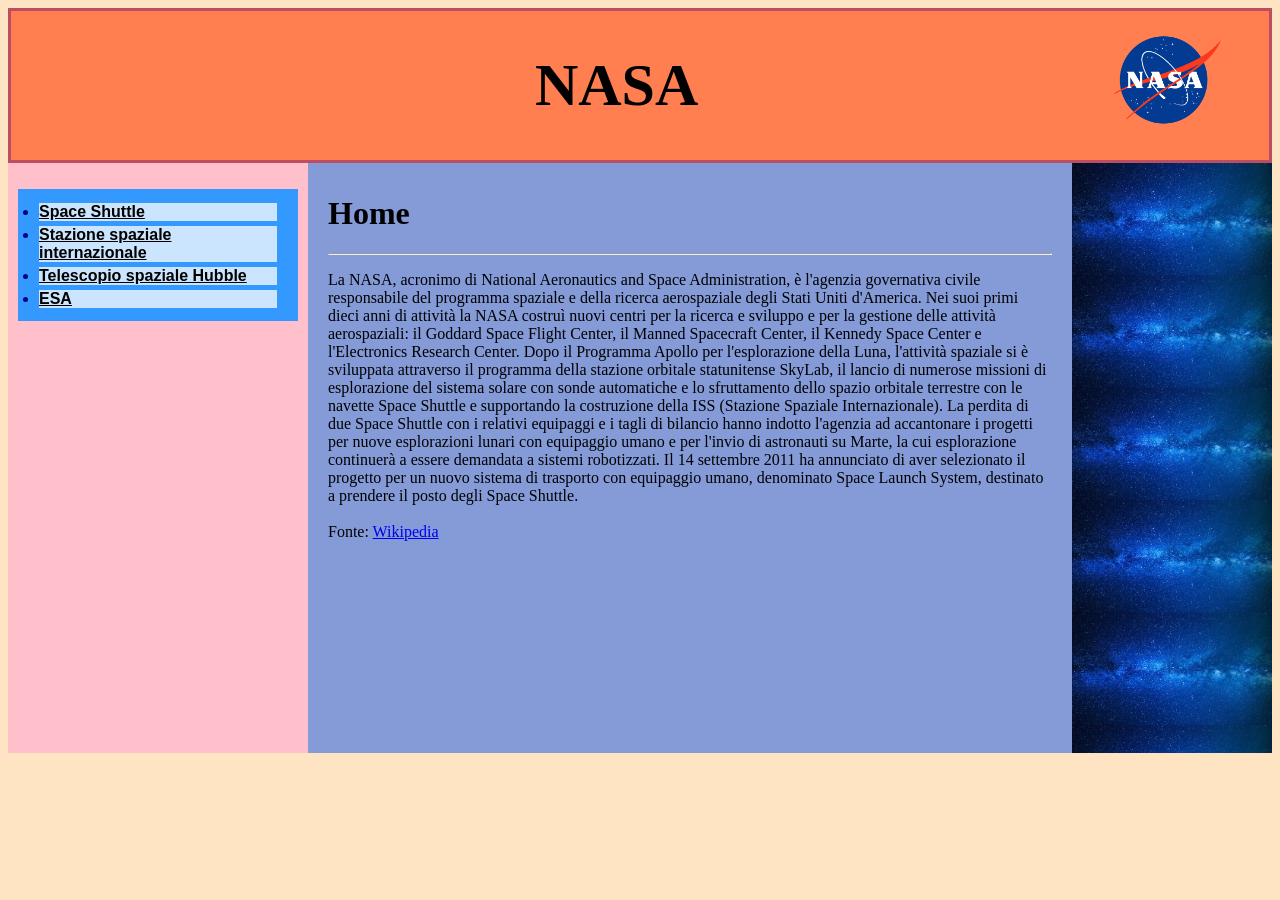
<file: index.html>
<?xml version = "1.0" encoding="ISO-8859-1"?>
<!DOCTYPE html PUBLIC "-//W3C//DTD XHTML 1.0 Strict//EN"
     "http://www.w3.org/TR/xhtml1/DTD/xhtml1-strict.dtd">

<html xmlns="http://www.w3.org/1999/xhtml" xml:lang="en" lang="en">
<head>
    <title>NASA</title>
    <link rel="stylesheet" href="css_xhtml1.css" type="text/css">
    <link rel="shortcut icon" href="immagini/NASA_logo.svg.png"/>
</head>

<body>

    <div id="top">
        <img src="immagini/NASA_logo.svg.png" width="120" alt="Logo" class="dx"/>    
        <h1 id="titolo">NASA</h1>       
    </div>
        
    <div id="content">

        <div id="center" class="colonna">
            <h1>Home</h1>
            <hr />
            <p>La NASA, acronimo di National Aeronautics and Space Administration, &egrave; l'agenzia governativa civile responsabile del programma spaziale e della ricerca aerospaziale degli Stati Uniti d'America.

               Nei suoi primi dieci anni di attivit&agrave; la NASA costru&igrave; nuovi centri per la ricerca e sviluppo e per la gestione delle attivit&agrave; aerospaziali: il Goddard Space Flight Center, il Manned Spacecraft Center, il Kennedy Space Center e l'Electronics Research Center.
                    
               Dopo il Programma Apollo per l'esplorazione della Luna, l'attivit&agrave; spaziale si &egrave; sviluppata attraverso il programma della stazione orbitale statunitense SkyLab, il lancio di numerose missioni di esplorazione del sistema solare con sonde automatiche e lo sfruttamento dello spazio orbitale terrestre con le navette Space Shuttle e supportando la costruzione della ISS (Stazione Spaziale Internazionale).
                    
               La perdita di due Space Shuttle con i relativi equipaggi e i tagli di bilancio hanno indotto l'agenzia ad accantonare i progetti per nuove esplorazioni lunari con equipaggio umano e per l'invio di astronauti su Marte, la cui esplorazione continuer&agrave; a essere demandata a sistemi robotizzati. Il 14 settembre 2011 ha annunciato di aver selezionato il progetto per un nuovo sistema di trasporto con equipaggio umano, denominato Space Launch System, destinato a prendere il posto degli Space Shuttle. 
            <br /><br />
            Fonte: <a href="https://it.wikipedia.org/wiki/NASA">Wikipedia</a>
            </p>
        </div>
            
        <div id="navbar" class="colonna">
            <ul class="nav">
                <li><a href="pag1.html">Space Shuttle</a></li>
                <li><a href="pag2.html">Stazione spaziale internazionale</a></li>
                <li><a href="pag3.html">Telescopio spaziale Hubble</a></li>
                <li><a href="pag4.html">ESA</a></li>
            </ul>
        </div>

        <div id="right" class="colonna">
        </div>
    </div>

</body>
</html>
</file>
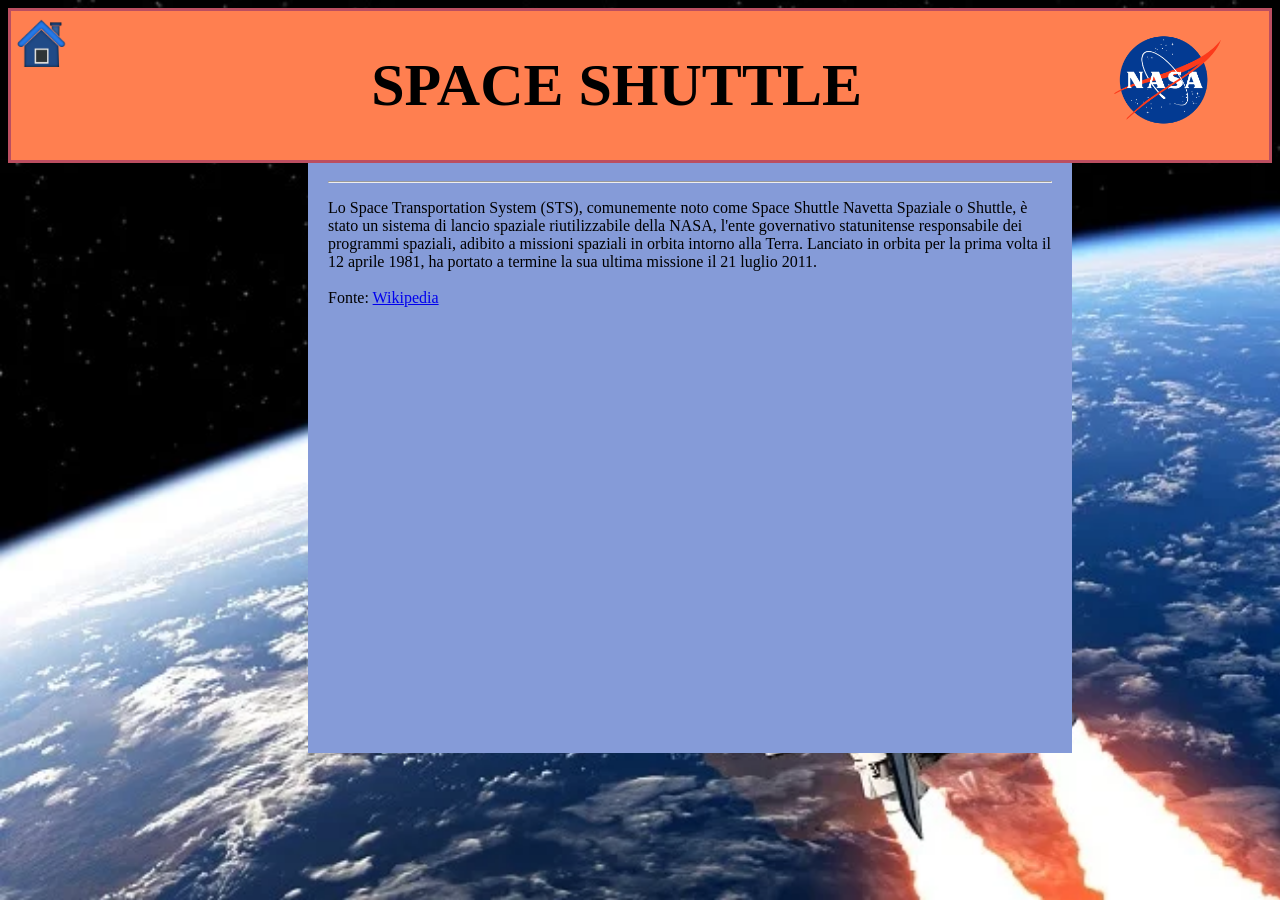
<file: pag1.html>
<?xml version = "1.0" encoding="ISO-8859-1"?>
<!DOCTYPE html PUBLIC "-//W3C//DTD XHTML 1.0 Strict//EN"
     "http://www.w3.org/TR/xhtml1/DTD/xhtml1-strict.dtd">

<html xmlns="http://www.w3.org/1999/xhtml" xml:lang="en" lang="en">
<head>
    <title>Space Shuttle</title>
    <link rel="stylesheet" href="css_xhtml1.css" type="text/css">
    <link rel="shortcut icon" href="immagini/NASA_logo.svg.png"/>
</head>

<body style="background-image: url(immagini/ImageForArticle_1441.webp); background-repeat: no-repeat; background-attachment: fixed; background-size: cover;">
    <div id="top">
        <a href="index.php" title="home page" style="float: left">
	        <img style="float: right;" src="immagini/R.b3423f74c717d44ce8e80d07dc75822a.png" alt="HOME" width="60"/>
	    </a>
        <img src="immagini/NASA_logo.svg.png" width="120" alt="Logo" class="dx"/>    
        <h1 id="titolo">SPACE SHUTTLE</h1>   
    
    </div>
        
    <div id="content">

        <div id="center" class="colonna">
            <hr />
            <p>Lo Space Transportation System (STS), comunemente noto come Space Shuttle Navetta Spaziale o Shuttle, &egrave; stato un sistema di lancio spaziale riutilizzabile della NASA, l'ente governativo statunitense responsabile dei programmi spaziali, adibito a missioni spaziali in orbita intorno alla Terra. 
               Lanciato in orbita per la prima volta il 12 aprile 1981, ha portato a termine la sua ultima missione il 21 luglio 2011.
               <br /><br />
               Fonte: <a href="https://it.wikipedia.org/wiki/Space_Shuttle">Wikipedia</a>
            </p>
        </div>
            
</body>
</html>
</file>
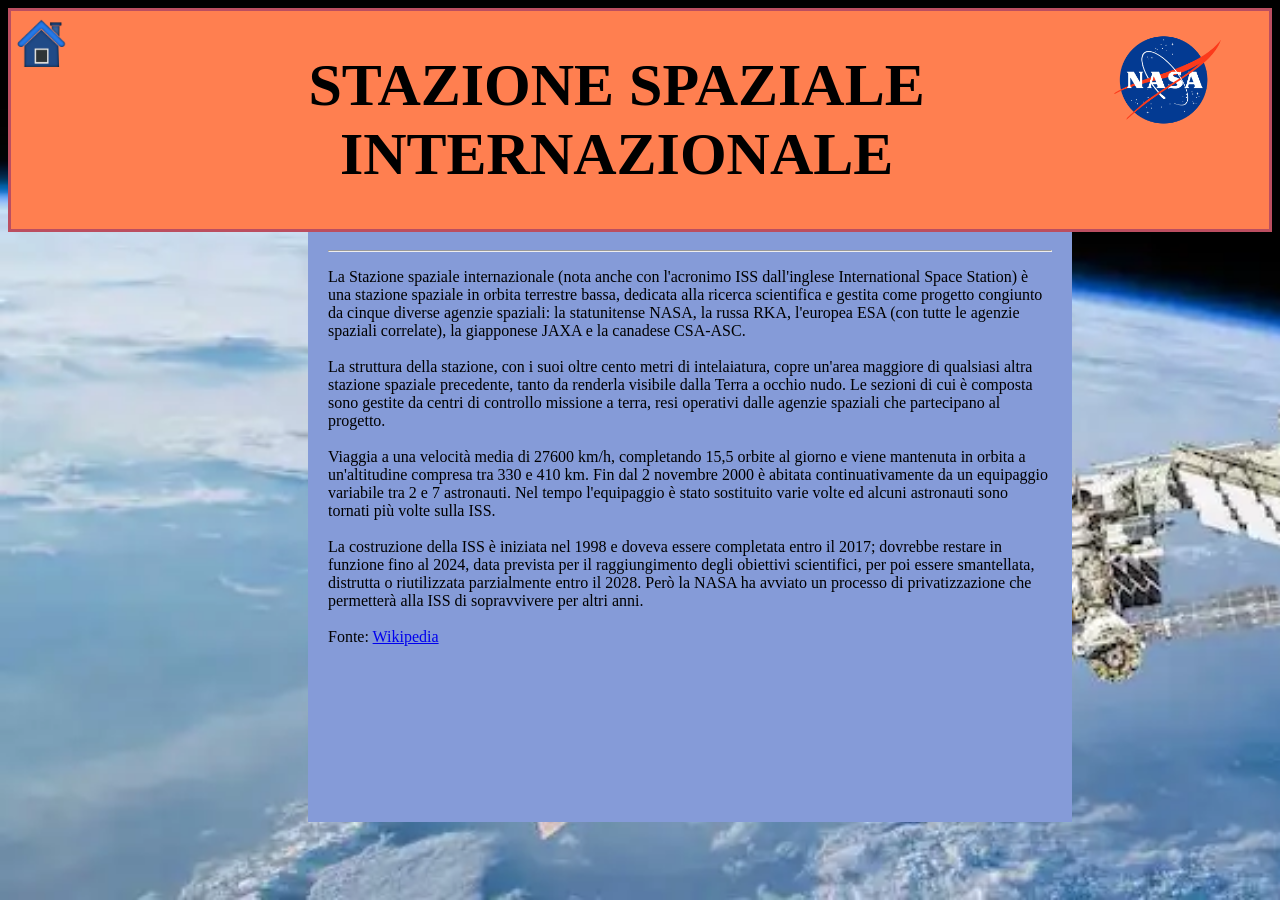
<file: pag2.html>
<?xml version = "1.0" encoding="ISO-8859-1"?>
<!DOCTYPE html PUBLIC "-//W3C//DTD XHTML 1.0 Strict//EN"
     "http://www.w3.org/TR/xhtml1/DTD/xhtml1-strict.dtd">

<html xmlns="http://www.w3.org/1999/xhtml" xml:lang="en" lang="en">
<head>
    <title>Stazione spaziale internazionale</title>
    <link rel="stylesheet" href="css_xhtml1.css" type="text/css">
    <link rel="shortcut icon" href="immagini/NASA_logo.svg.png"/>
</head>

<body style="background-image: url(immagini/iss.webp); background-repeat: no-repeat; background-attachment: fixed; background-size: cover;">
    <div id="top">
        <a href="index.php" title="home page" style="float: left">
	        <img style="float: right;" src="immagini/R.b3423f74c717d44ce8e80d07dc75822a.png" alt="HOME" width="60"/>
	    </a>
        <img src="immagini/NASA_logo.svg.png" width="120" alt="Logo" class="dx"/>    
        <h1 id="titolo">STAZIONE SPAZIALE INTERNAZIONALE</h1>   
    
    </div>
        
    <div id="content">

        <div id="center" class="colonna">
            <hr />
            <p>La Stazione spaziale internazionale (nota anche con l'acronimo ISS dall'inglese International Space Station) &egrave; una stazione spaziale in orbita terrestre bassa, dedicata alla ricerca scientifica e gestita come progetto congiunto da cinque diverse agenzie spaziali: la statunitense NASA, la russa RKA, l'europea ESA (con tutte le agenzie spaziali correlate), la giapponese JAXA e la canadese CSA-ASC.
                <br /><br />
                La struttura della stazione, con i suoi oltre cento metri di intelaiatura, copre un'area maggiore di qualsiasi altra stazione spaziale precedente, tanto da renderla visibile dalla Terra a occhio nudo. Le sezioni di cui &egrave; composta sono gestite da centri di controllo missione a terra, resi operativi dalle agenzie spaziali che partecipano al progetto.
                <br /><br />
                Viaggia a una velocit&agrave; media di 27600 km/h, completando 15,5 orbite al giorno e viene mantenuta in orbita a un'altitudine compresa tra 330 e 410 km. Fin dal 2 novembre 2000 &egrave; abitata continuativamente da un equipaggio variabile tra 2 e 7 astronauti. Nel tempo l'equipaggio &egrave; stato sostituito varie volte ed alcuni astronauti sono tornati pi&ugrave; volte sulla ISS.
                <br /><br />
                La costruzione della ISS &egrave; iniziata nel 1998 e doveva essere completata entro il 2017; dovrebbe restare in funzione fino al 2024, data prevista per il raggiungimento degli obiettivi scientifici, per poi essere smantellata, distrutta o riutilizzata parzialmente entro il 2028. Per&ograve; la NASA ha avviato un processo di privatizzazione che permetter&agrave; alla ISS di sopravvivere per altri anni. 
               <br /><br />
               Fonte: <a href="https://it.wikipedia.org/wiki/Stazione_spaziale_internazionale">Wikipedia</a>
            </p>
        </div>
            
</body>
</html>
</file>
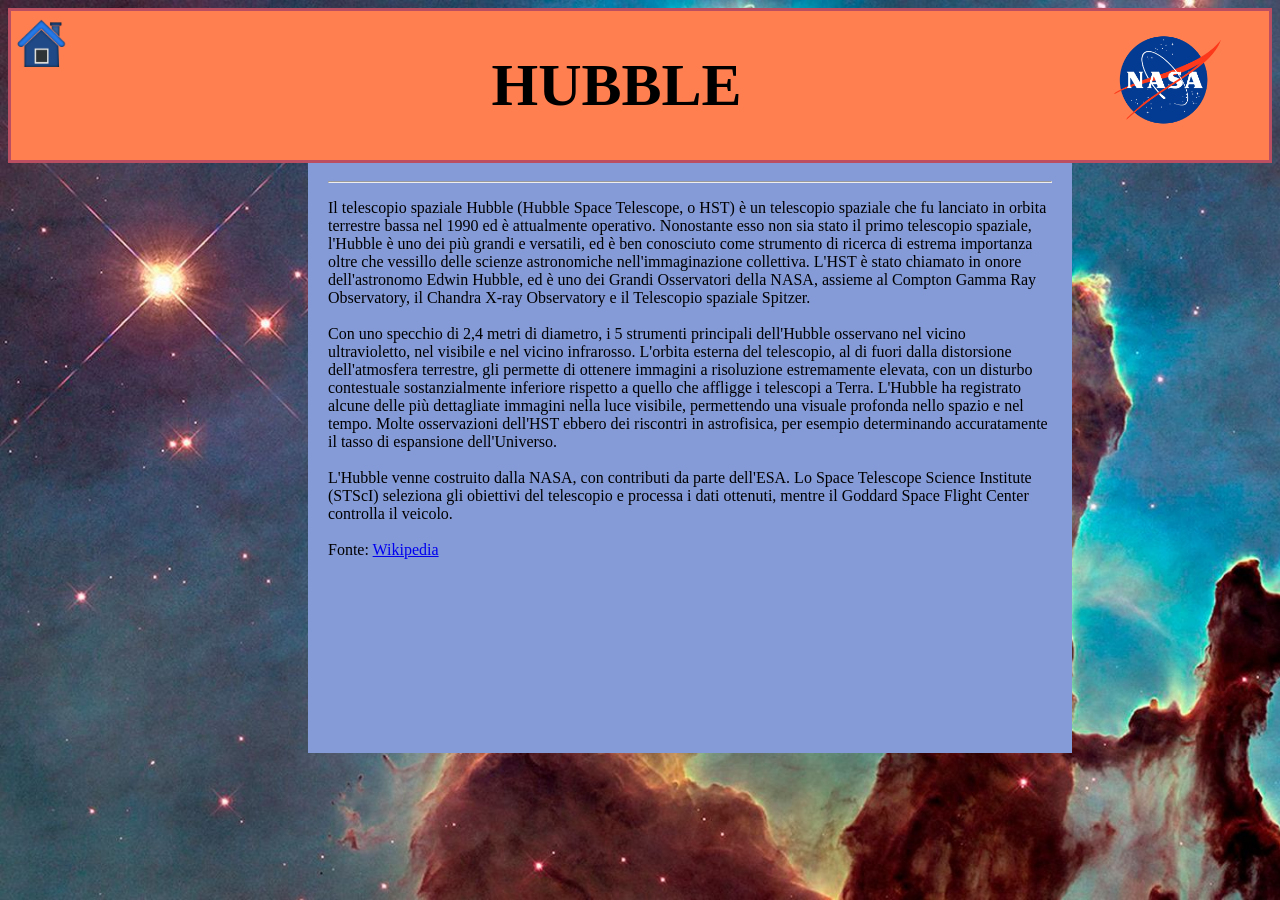
<file: pag3.html>
<?xml version = "1.0" encoding="ISO-8859-1"?>
<!DOCTYPE html PUBLIC "-//W3C//DTD XHTML 1.0 Strict//EN"
     "http://www.w3.org/TR/xhtml1/DTD/xhtml1-strict.dtd">

<html xmlns="http://www.w3.org/1999/xhtml" xml:lang="en" lang="en">
<head>
    <title>Telescopio spaziale Hubble</title>
    <link rel="stylesheet" href="css_xhtml1.css" type="text/css">
    <link rel="shortcut icon" href="immagini/NASA_logo.svg.png"/>
</head>

<body style="background-image: url(immagini/R.622752154512e9ac681881ff161d537b.jpg); background-repeat: no-repeat; background-attachment: fixed; background-size: cover;">
    <div id="top">
        <a href="index.php" title="home page" style="float: left">
	        <img style="float: right;" src="immagini/R.b3423f74c717d44ce8e80d07dc75822a.png" alt="HOME" width="60"/>
	    </a>
        <img src="immagini/NASA_logo.svg.png" width="120" alt="Logo" class="dx"/>    
        <h1 id="titolo">HUBBLE</h1>   
    
    </div>
        
    <div id="content">

        <div id="center" class="colonna">
            <hr />
            <p>Il telescopio spaziale Hubble (Hubble Space Telescope, o HST) &egrave; un telescopio spaziale che fu lanciato in orbita terrestre bassa nel 1990 ed &egrave; attualmente operativo. Nonostante esso non sia stato il primo telescopio spaziale, l'Hubble &egrave; uno dei pi&ugrave; grandi e versatili, ed &egrave; ben conosciuto come strumento di ricerca di estrema importanza oltre che vessillo delle scienze astronomiche nell'immaginazione collettiva. L'HST &egrave; stato chiamato in onore dell'astronomo Edwin Hubble, ed &egrave; uno dei Grandi Osservatori della NASA, assieme al Compton Gamma Ray Observatory, il Chandra X-ray Observatory e il Telescopio spaziale Spitzer.
                <br /><br />
                Con uno specchio di 2,4 metri di diametro, i 5 strumenti principali dell'Hubble osservano nel vicino ultravioletto, nel visibile e nel vicino infrarosso. L'orbita esterna del telescopio, al di fuori dalla distorsione dell'atmosfera terrestre, gli permette di ottenere immagini a risoluzione estremamente elevata, con un disturbo contestuale sostanzialmente inferiore rispetto a quello che affligge i telescopi a Terra. L'Hubble ha registrato alcune delle pi&ugrave; dettagliate immagini nella luce visibile, permettendo una visuale profonda nello spazio e nel tempo. Molte osservazioni dell'HST ebbero dei riscontri in astrofisica, per esempio determinando accuratamente il tasso di espansione dell'Universo.
                <br /><br />
                L'Hubble venne costruito dalla NASA, con contributi da parte dell'ESA. Lo Space Telescope Science Institute (STScI) seleziona gli obiettivi del telescopio e processa i dati ottenuti, mentre il Goddard Space Flight Center controlla il veicolo.
                <br /><br />
               Fonte: <a href="https://it.wikipedia.org/wiki/Space_Shuttle">Wikipedia</a>
            </p>
        </div>
            
</body>
</html>
</file>
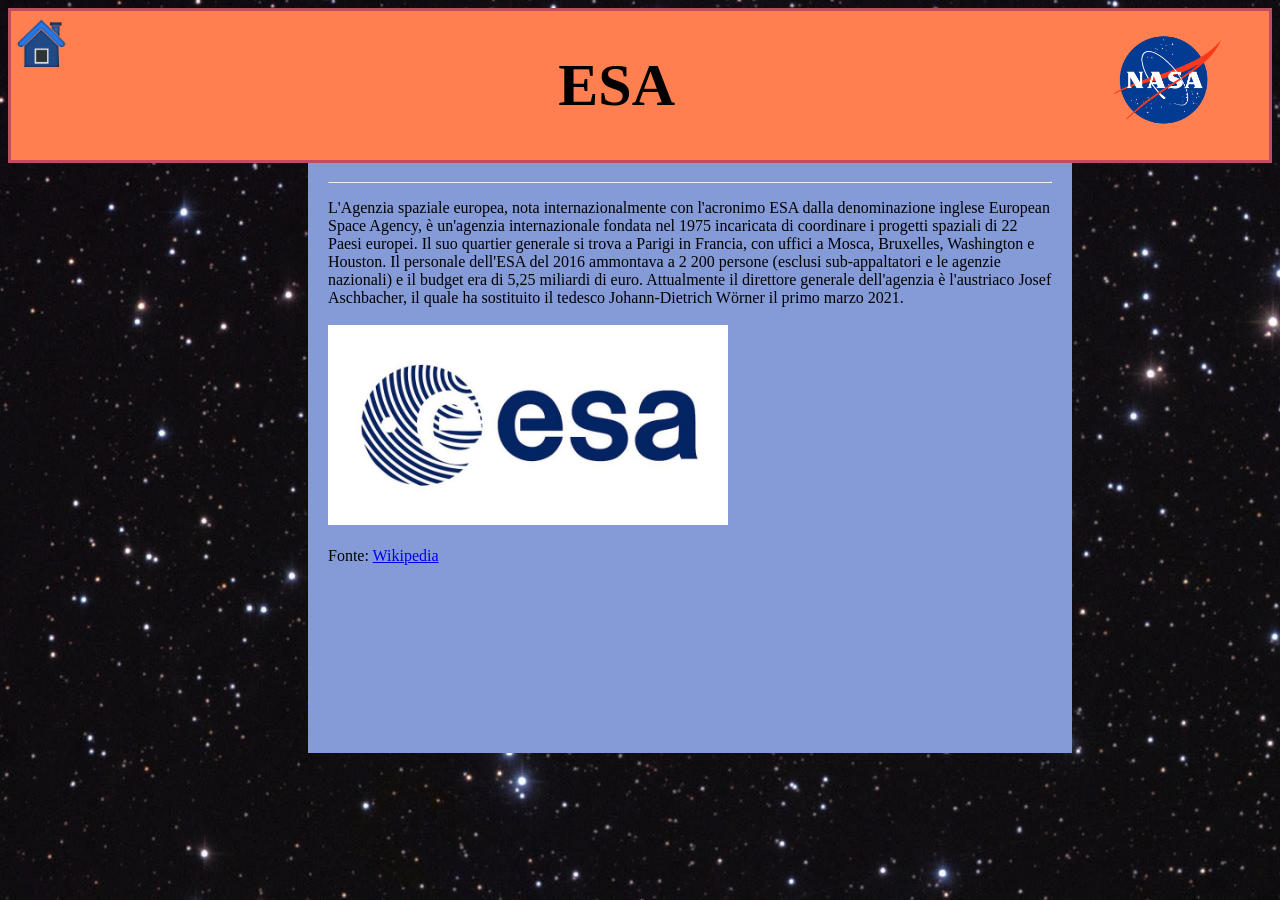
<file: pag4.html>
<?xml version = "1.0" encoding="ISO-8859-1"?>
<!DOCTYPE html PUBLIC "-//W3C//DTD XHTML 1.0 Strict//EN"
     "http://www.w3.org/TR/xhtml1/DTD/xhtml1-strict.dtd">

<html xmlns="http://www.w3.org/1999/xhtml" xml:lang="en" lang="en">
<head>
    <title>ESA</title>
    <link rel="stylesheet" href="css_xhtml1.css" type="text/css">
    <link rel="shortcut icon" href="immagini/NASA_logo.svg.png"/>
</head>

<body style="background-image: url('immagini/R.5fbe35b631a3cac89245fc8cf19fa2cd.jpg'); background-repeat: no-repeat; background-attachment: fixed; background-size: cover;">
    <div id="top">
        <a href="index.php" title="home page" style="float: left">
	        <img style="float: right;" src="immagini/R.b3423f74c717d44ce8e80d07dc75822a.png" alt="HOME" width="60"/>
	    </a>
        <img src="immagini/NASA_logo.svg.png" width="120" alt="Logo" class="dx"/>    
        <h1 id="titolo">ESA</h1>   
    
    </div>
        
    <div id="content">

        <div id="center" class="colonna">
            <hr />
            <p>L'Agenzia spaziale europea, nota internazionalmente con l'acronimo ESA dalla denominazione inglese European Space Agency, &egrave; un'agenzia internazionale fondata nel 1975 incaricata di coordinare i progetti spaziali di 22 Paesi europei. 
                Il suo quartier generale si trova a Parigi in Francia, con uffici a Mosca, Bruxelles, Washington e Houston. Il personale dell'ESA del 2016 ammontava a 2 200 persone (esclusi sub-appaltatori e le agenzie nazionali) e il budget era di 5,25 miliardi di euro. Attualmente il direttore generale dell'agenzia &egrave; l'austriaco Josef Aschbacher, il quale ha sostituito il tedesco Johann-Dietrich W&oumlrner il primo marzo 2021.
               <br /><br />
               <img src="immagini/0b242dd5a6f3b60d9c07a5d96a2bc449_XL.jpg" alt="ESA LOGO" style="height:200px;" />
               <br /><br />
               Fonte: <a href="https://it.wikipedia.org/wiki/Agenzia_spaziale_europea">Wikipedia</a>

            </p>
        </div>
            
</body>
</html>
</file>
<file: css_xhtml1.css>
body { 
    background-color: bisque;
    min-width: 1000px;
}

#top {
    background-color: coral;
	border-style: solid;
	border-color: rgb(187, 78, 96);
    height: 20%;
}

#top #titolo {
    margin-left: 9%;
    text-align: center;
    font-size: 60px;
}

#content {
	padding-left: 300px;  /*padding sx del contenitore (è uguale alla larghezza della colonna sx)*/
	padding-right: 240px; /*padding dx del contenitore (è uguale alla larghezza della colonna dx + il padding della colonna centrale)*/
	overflow: hidden;     
}

#content .colonna {
    float: left;       /*float a sinistra per tenere le colonne allineate orizzontalmente (una affianco all'altra).
                        In questo caso, essendo che la colonna centrale occupa il 100% della larghezza disponibile del div contenitore,
                        la colonna destra e sinistra scalano (sempre una affianco all'altra) al di sotto della colonna centrale.			   
                        Di default, i div dovrebbero seguire il flusso (quindi le colonne dovrebbero susseguirsi verticalmente).
				       */
    position: relative; /*uso un positioning relativo per spostare la colonna sx (navbar) con un offset
                         pari alla larghezza della colonna (vedi proprietà right)*/
    padding-bottom: 10080px; /*altezza + padding-bottom di 80px*/
    margin-bottom: -10000px;  /*altezza*/
    height: 500px;
}

#center {
    width: 100%;        /*la larghezza del centro è in percentuale perchè vogliamo un centro FLUIDO
                         La percentuale si riferisce alla larghezza del div contenitore (escludendo il padding).				   */
    padding: 10px 20px; /* 10 px top-bottom | 20px right-left */
    background-color: #859bd8;
}

#navbar {
    width: 280px;  /* larghezza colonna sx = larghezza "full" della colonna sx - (padding sx della colonna sx 
	                  + padding dx della colonna sx)  */
    background-color: pink;
    padding: 10px 10px;  /* 10px top-bottom | 10px right-left */
    margin-left: -100%; /*La colonna sinistra viene trascinata ancora più a sinistra lungo tutta la colonna centrale con un
                        margine al 100% negativo, così da sovrapporsi alla colonna centrale.
                        La percentuale si riferisce alla larghezza del contenitore.						*/
    right: 340px;     /*allontana di 340px la colonna sinistra (a partire dal bordo destro) attraverso un positioning relativo.
                      Il 40px è dato dal padding della colonna centrale*/
}

#right {
    width: 180px;  /* larghezza colonna dx = larghezza "full" della colonna dx - padding (dx e sx) della colonna dx (20px)*/
    background-color: #DDA0DD;
	background-repeat: repeat-y;
    background-image: url("immagini/1547042241_cristalli.webp");
	background-size: 200px; 
    padding: 10px 10px;
    margin-right: -240px; /* Per portare la colonna destra nel padding destro del contenitore ho posto un margine destro negativo pari alla 
	                         larghezza della colonna destra + il padding della colonna centrale (dx e sx)*/
}

ul.nav { 
    padding: 1ex 1em;
    margin-left: 0;
    font-family: Georgia, sans-serif;
    font-weight: bold;
}

ul {
    background: #3399ff;
    padding: 20px;
  }

ul.nav li { 
    background: #cce5ff;
    color: darkblue;
    margin: 5px;
}


ul.nav a:link {
    color: black;
}


img.dx {           
    float: right;
	padding-right: 40px;
    padding-top: 20px;
}

 #content .log{
	background-color: #859bd8;
    text-align: center;
	padding: 5em;
    margin-top: 10%;
	margin-right: 14%;
    padding-left: 2%;
	margin-left: 14%;
	border-left-style: solid;
	border-right-style: solid;
    border-top-style: solid;
    border-bottom-style: solid;
}
</file>
